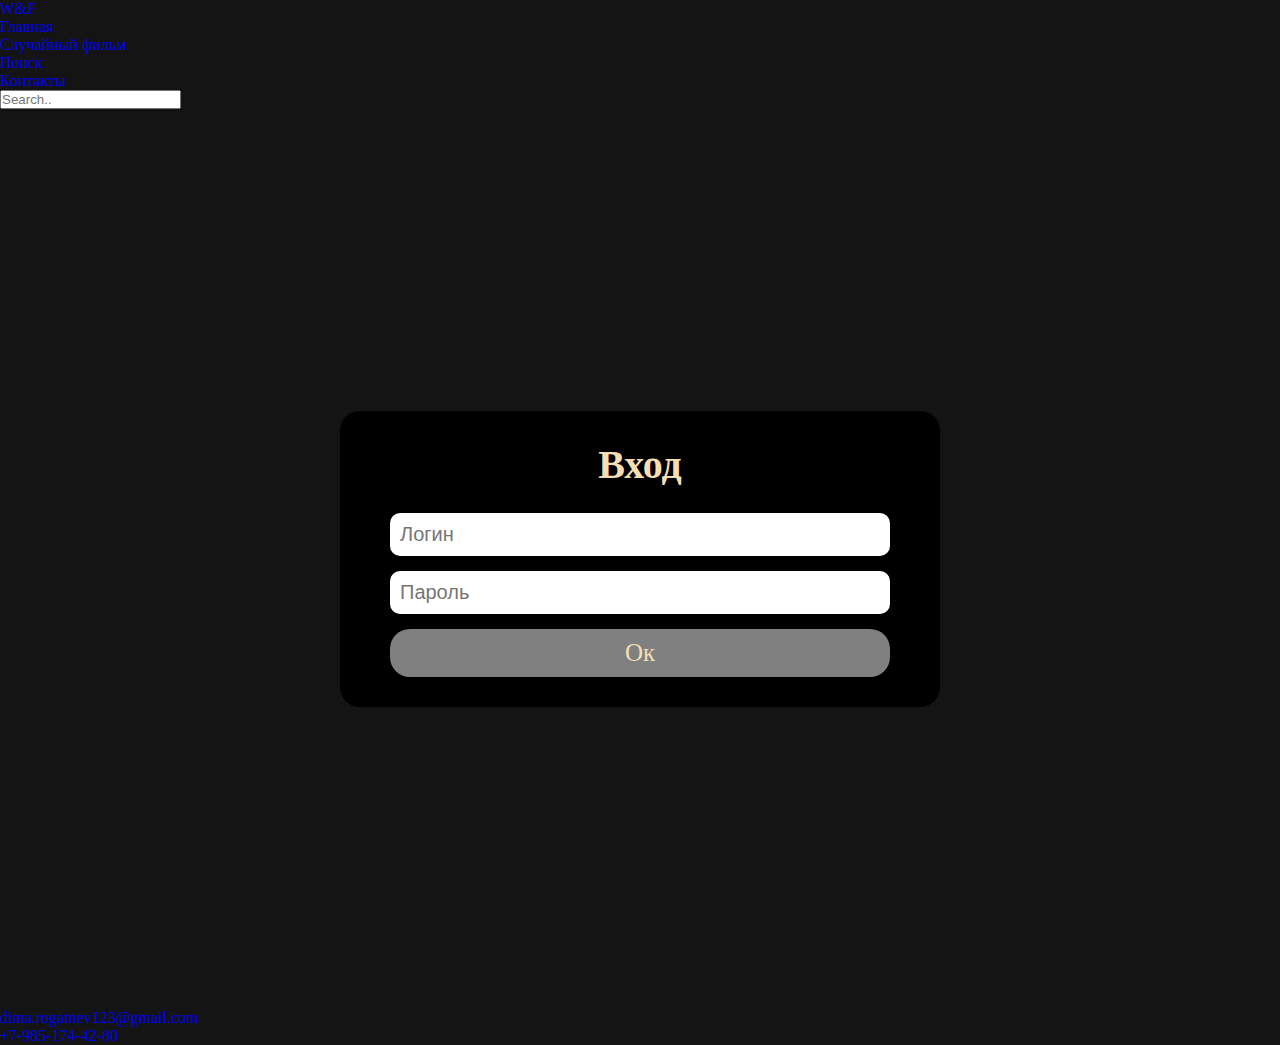
<file: reg.html>
<!DOCTYPE html>
<html lang="ru">

<head>
    <meta charset="UTF-8">
    <meta http-equiv="X-UA-Compatible" content="IE=edge">
    <meta name="viewport" content="width=device-width, initial-scale=1.0">
    <link rel="stylesheet" href="https://use.fontawesome.com/releases/v5.8.1/css/all.css"
        integrity="sha384-50oBUHEmvpQ+1lW4y57PTFmhCaXp0ML5d60M1M7uH2+nqUivzIebhndOJK28anvf" crossorigin="anonymous">
    <link rel="stylesheet" href="styles/reg.css">
    <title>W&F</title>
</head>

<body>

    <header>
        <div class="container">
            <div class="logo">
                <a href="#">W&F</a>
            </div>
            <div class="part1">
                <nav>
                    <div class="block">
                        <a href="index.html">Главная</a>
                        <span class="line"></span>
                    </div>
                    <span class="delimiter"></span>
                    <div class="block">
                        <a href="film.html">Случайный фильм</a>
                        <span class="line"></span>
                    </div>
                    <span class="delimiter"></span>
                    <div class="block">
                        <a href="search.html">Поиск</a>
                        <span class="line"></span>
                    </div>
                    <span class="delimiter"></span>
                    <div class="block">
                        <a href="#contact">Контакты</a>
                        <span class="line"></span>
                    </div>
                </nav>
            </div>
            <div class="part2">
                <form action="GET">
                    <input type="text" name="search" placeholder="Search..">
                    <a href="search.html"><i class="fas fa-search"></i></a>
                </form>
                <div class="user"><a href="#"><i class="fa fa-user" aria-hidden="true"></i></a></div>
            </div>
        </div>
    </header>
    <div class="burger">
        <div class="icon">
            <a href="burger_menu.html"><i class="fa fa-bars" aria-hidden="true"></i></a>
        </div>
    </div>

    <main>
        <div class="reg">
            <h2>Вход</h2>
            <input type="text" name="" class="login" placeholder="Логин">
            <input type="password" name="" class="login" placeholder="Пароль">
            <a href="#" class="button">Ок</a>
        </div>
    </main>

    <footer id='contact'>
        <div class="container">
            <div class="social">
                <a href="#"><i class="fa fa-car" aria-hidden="true"></i></a>
                <a href="#"><i class="fa fa-car" aria-hidden="true"></i></a>
                <a href="#"><i class="fa fa-car" aria-hidden="true"></i></a>
                <a href="#"><i class="fa fa-car" aria-hidden="true"></i></a>
                <a href="#"><i class="fa fa-car" aria-hidden="true"></i></a>
            </div>
            <div class="contacts">
                <div class="email"><a href="#"><i class="fa fa-envelope" aria-hidden="true"></i>
                        dima.rogatnev123@gmail.com</a></div>
                <div class="phone"><i class="fa fa-phone fa-rotate-90" aria-hidden="true"></i> <a
                        href="#">+7-985-174-42-80</a></div>
            </div>
        </div>
    </footer>
</body>

</html>
</file>
<file: styles/reg.css>
@import url('https://fonts.googleapis.com/css2?family=KoHo&display=swap');
* {
    margin: 0;
    padding: 0;
    box-sizing: border-box;
    scroll-behavior: smooth;
}

a {
    text-decoration: none;
}

body {
    background-color: rgb(20, 20, 20)
}

main {
    height: 100vh;
    width: 100vw;
    display: flex;
    justify-content: center;
    align-items: center;
}

main .reg {
    display: flex;
    flex-direction: column;
    align-items: center;
    margin: auto 0;
    color: wheat;
    width: 600px;
    background-color: black;
    padding: 30px;
    border-radius: 20px;
}

main .reg h2 {
    font-size: 40px;
    margin-bottom: 10px;
}

main .reg input {
    margin-top: 15px;
    padding: 10px;
    border-radius: 10px;
    border: none;
    width: 500px;
    font-size: 20px;
}

main .reg .button {
    margin-top: 15px;
    padding: 10px 235px;
    background-color: gray;
    color: wheat;
    font-size: 25px;
    border-radius: 20px;
    text-align: center;
    transition: .5s;
}

main .reg .button:hover {
    background-color: rgb(163, 163, 163);
}

main .reg .button:active {
    background-color: rgb(51, 51, 51);
    transition: .1s;
}

@media (max-width: 614px) {
    main .reg {
        width: 400px;
        padding: 30px;
    }
    main .reg h2 {
        font-size: 30px;
        margin-bottom: 10px;
    }
    main .reg input {
        margin-top: 15px;
        padding: 10px;
        width: 300px;
        font-size: 20px;
    }
    main .reg .button {
        margin-top: 15px;
        padding: 10px 140px;
        font-size: 25px;
    }
}

@media (max-width: 410px) {
    main .reg {
        width: 200px;
        padding: 30px;
    }
    main .reg h2 {
        font-size: 30px;
        margin-bottom: 10px;
    }
    main .reg input {
        margin-top: 15px;
        padding: 10px;
        width: 150px;
        font-size: 15px;
    }
    main .reg .button {
        margin-top: 15px;
        padding: 5px 65px;
        font-size: 20px;
    }
}
</file>
